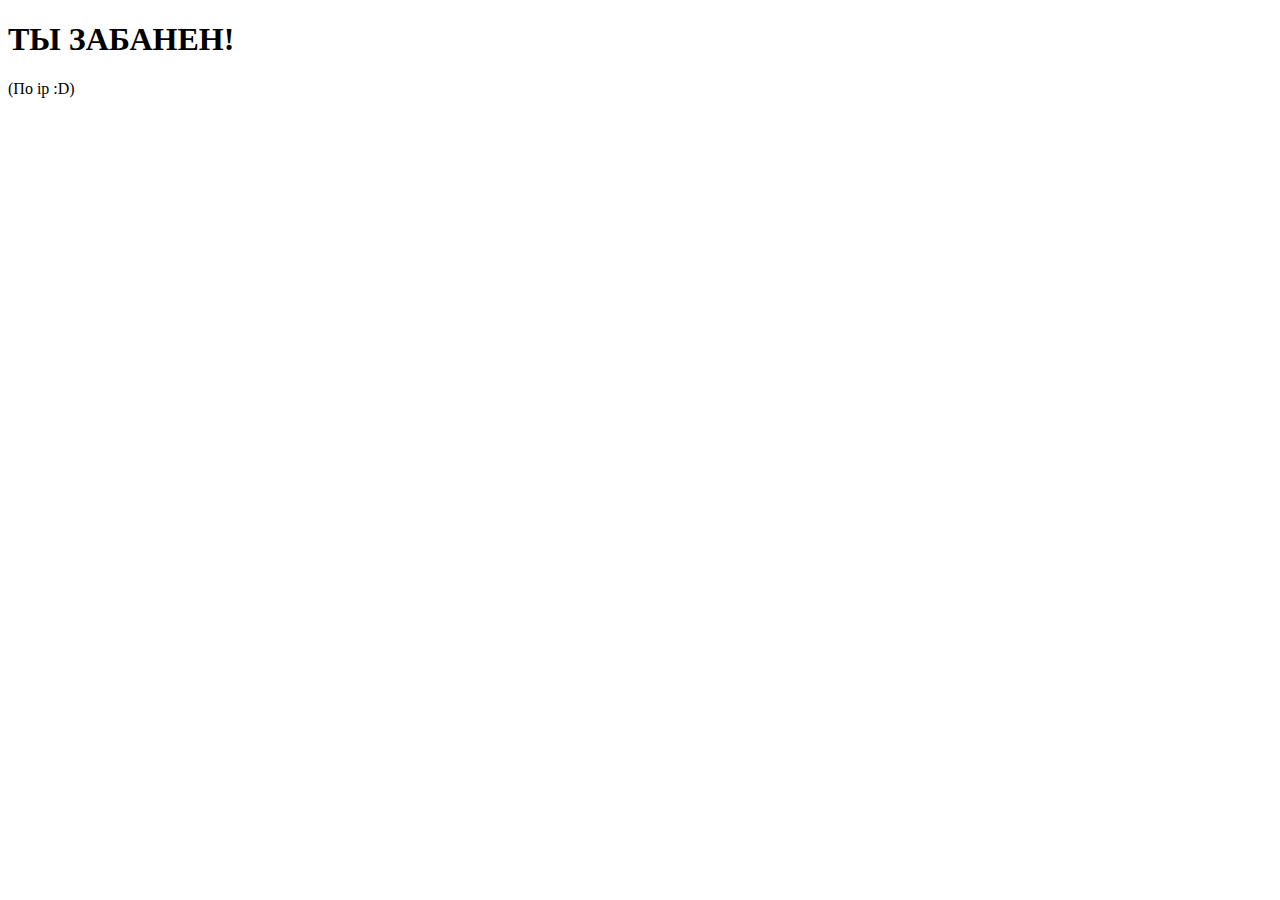
<file: app/templates/banned.html>
<!DOCTYPE html>
<html>
    <head>
        <meta charset="utf-8" />
        <meta name="viewport" content="width=device-width, initial-scale=1.0, maximum-scale=1.0, user-scalable=no" />
    
        <title>ТЫ ЗАБАНЕН</title>
    </head>
    <body>
        <h1>ТЫ ЗАБАНЕН!</h1>
        <p>(По ip :D)</p>
    </body>
</html>
</file>
